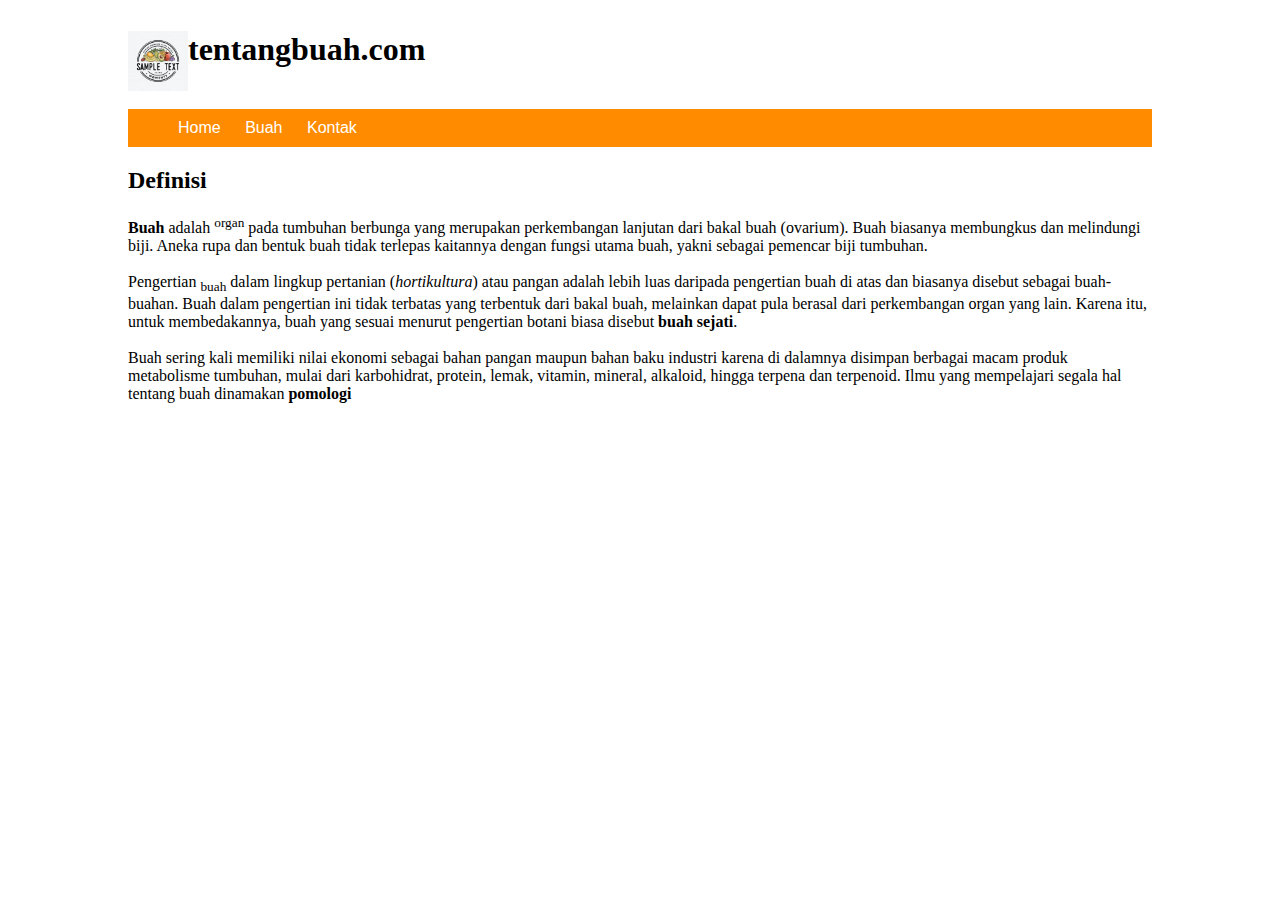
<file: video 11/HTML-CSS/index.html>
<!DOCTYPE html>
    <html lang="en">
        <head>
            <meta charset="UTF-8">
            <meta http-equiv="X-UA-Compatible" content="IE=edge">
            <meta name="viewport" content="width=device-width, initial-scale=1.0">
            <title>tentangbuah.com - website tentang buah !</title>
            <link rel="stylesheet" href="style.css" />
        </head>
        <body>
            <div class="wrapper">
                <div class="content">
                    <header>   
                         <img src="images/logo.jpg" alt="logo" />
                         <h1>tentangbuah.com</h1>
                         <nav>
                                <ul>
                                    <li><a href="../HTML-CSS/index.html"> Home</a></li>
                                    <li>
                                    <a href="#"> Buah</a>
                                        <ul>
                                            <li><a href="pages/apel.html">Apel</a></li>
                                            <li><a href="pages/jeruk.html">Jeruk</a></li>
                                            <li><a href="pages/mangga.html">Mangga</a></li>
                                            <li><a href="pages/pisang.html">pisang</a></li>
                                        </ul>
                                    </li>
                                    <li><a href="pages/kontak.html">Kontak</a></li>
                                </ul>
                         </nav>
                    </header>
                    <section>
                        <h2>Definisi</h2>
                            <p>
                                <strong>Buah</strong> adalah <sup>organ</sup> pada tumbuhan berbunga yang merupakan perkembangan lanjutan dari bakal buah (ovarium). Buah biasanya membungkus dan melindungi biji. Aneka rupa dan bentuk buah tidak terlepas kaitannya dengan fungsi utama buah, yakni sebagai pemencar biji tumbuhan.<br/><br/>
                                Pengertian <sub>buah</sub> dalam lingkup pertanian (<em>hortikultura</em>) atau pangan adalah lebih luas daripada pengertian buah di atas dan biasanya disebut sebagai buah-buahan. Buah dalam pengertian ini tidak terbatas yang terbentuk dari bakal buah, melainkan dapat pula berasal dari perkembangan organ yang lain. Karena itu, untuk membedakannya, buah yang sesuai menurut pengertian botani biasa disebut <strong>buah sejati</strong>.<br/><br/>
                                Buah sering kali memiliki nilai ekonomi sebagai bahan pangan maupun bahan baku industri karena di dalamnya disimpan berbagai macam produk metabolisme tumbuhan, mulai dari karbohidrat, protein, lemak, vitamin, mineral, alkaloid, hingga terpena dan terpenoid. Ilmu yang mempelajari segala hal tentang buah dinamakan <strong>pomologi</strong>
                            </p>
                    </section>
                   
                </div>
            </div>
        </body>
    </html>
</file>
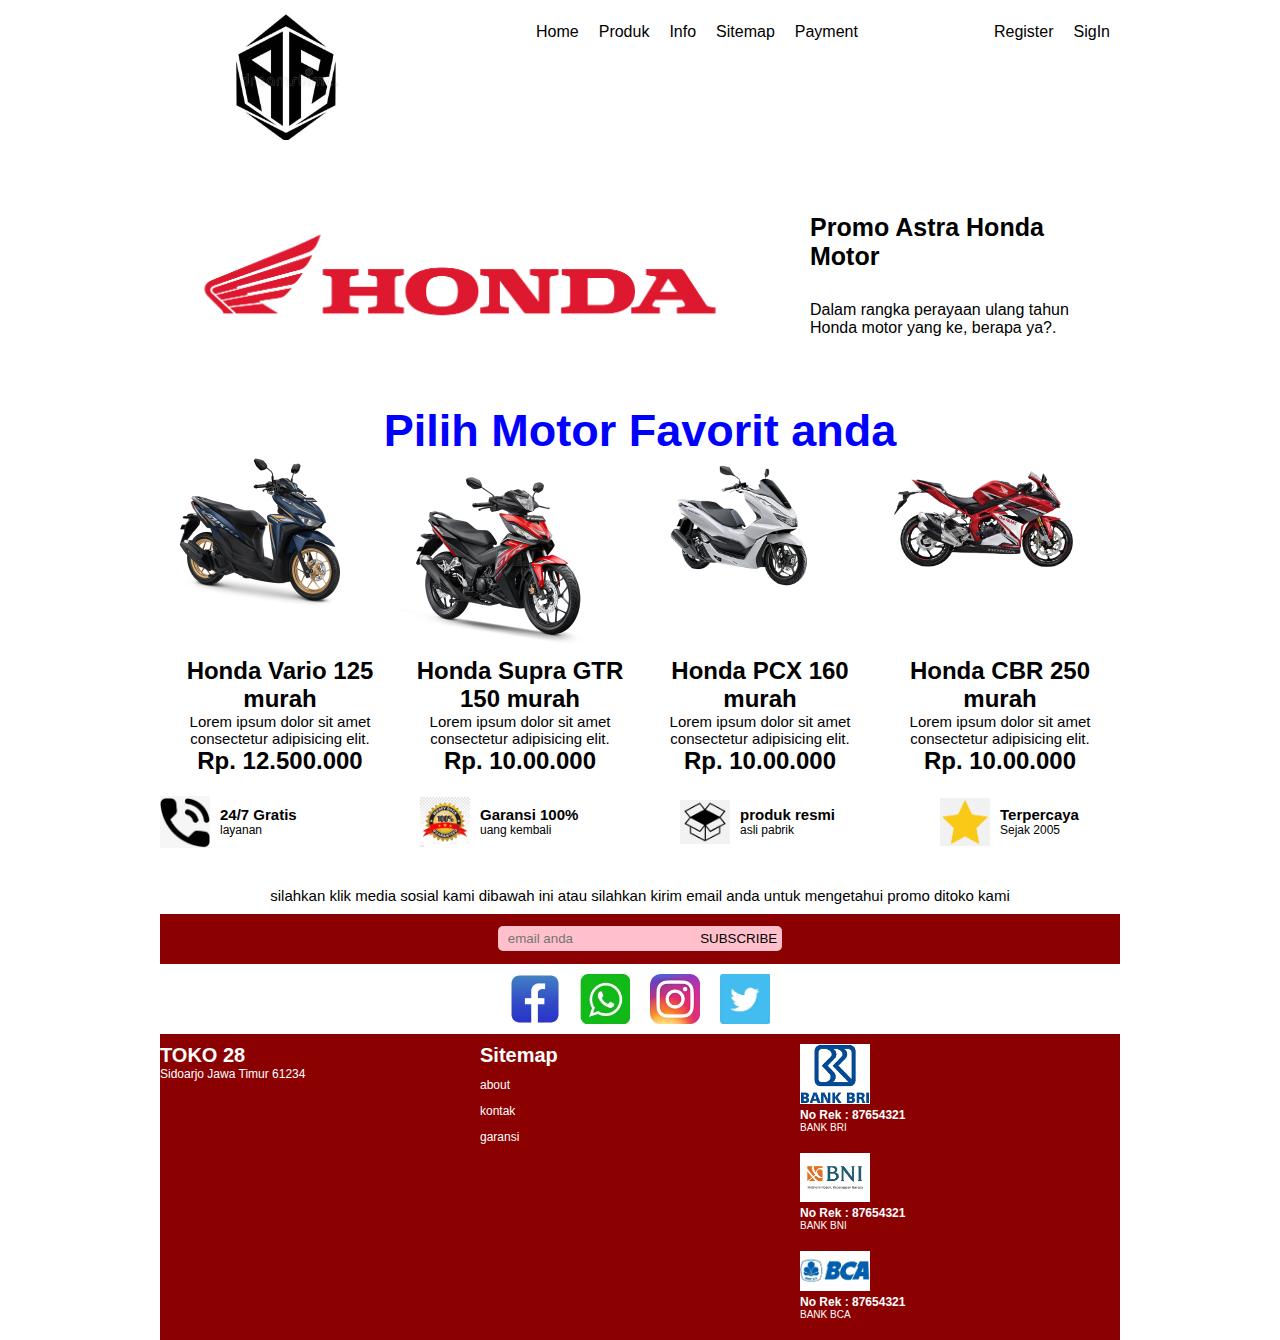
<file: video 20/toko-online/index.html>
<!DOCTYPE html>
<html lang="en">
    <head>
        <meta charset="UTF-8">
        <meta http-equiv="X-UA-Compatible" content="IE=edge">
        <meta name="viewport" content="width=device-width, initial-scale=1.0">
        <title> blackshop | tokotutup.com</title>
        <link rel="stylesheet" href="style.css">
    </head>
    <body>
            <div class="content">
                <div class="header">

                    <div class="logo">
                        <img src="images/logo AR 1.jpg" alt="">
                    </div>

                    <div class="nav-left">
                        <ul>
                            <li><a href="#">Home</a></li>
                            <li><a href="#">Produk</a></li>
                            <li><a href="#">Info</a></li>
                            <li><a href="#">Sitemap</a></li>
                            <li><a href="#">Payment</a></li>
                        </ul>
                    </div>

                    <div class="nav-right">
                        <ul>
                            <li><a href="#">Register</a></li>
                            <li><a href="#">SigIn</a></li>
                        </ul>
                    </div>
                </div>
            </div>
            <div class="main">
                <div class="main-left">
                    <img src="images/logohonda.gif" alt="";>
                </div>
                <div class="main-right">
                    <h2>Promo Astra Honda Motor</h2>
                    <p>Dalam rangka perayaan ulang tahun Honda motor yang ke, berapa ya?.
                    </p>
                </div>
            </div>

            <div class="display">
                <div class="display-content">
                    <h2>Pilih Motor Favorit anda
                    </h2>
                </div>
            </div>
            
            <div class="produk">
                 <div class="produk-content">
                    <div class="image">
                        <img src="images/PRODUK_GAMBAR_16_2021-04-16.png" alt="">
                     </div>
                     <div class="Title">
                         <h2>Honda Vario 125 murah</h2>
                     </div>
                      <div class="deskripsi">
                         <p>
                            Lorem ipsum dolor sit amet consectetur adipisicing elit. 
                         </p>
                      </div>
                     <div class="harga">
                         <h2>Rp. 12.500.000</h2>
                     </div>
                </div> 
                <div class="produk-content">
                    <div class="image">
                        <img src="images/all-new-supra-gtr150.webp" alt="">
                     </div>
                     <div class="Title">
                         <h2>Honda Supra GTR 150 murah</h2>
                     </div>
                      <div class="deskripsi">
                         <p>
                            Lorem ipsum dolor sit amet consectetur adipisicing elit. 
                         </p>
                      </div>
                     <div class="harga">
                         <h2>Rp. 10.00.000</h2>
                     </div>
                </div>
                <div class="produk-content">
                    <div class="image">
                        <img src="images/PCX-removebg-preview.png" alt="">
                     </div>
                     <div class="Title">
                         <h2>Honda PCX 160 murah</h2>
                     </div>
                      <div class="deskripsi">
                         <p>
                            Lorem ipsum dolor sit amet consectetur adipisicing elit. 
                         </p>
                      </div>
                     <div class="harga">
                         <h2>Rp. 10.00.000</h2>
                     </div>
                </div>
                <div class="produk-content">
                    <div class="image">
                        <img src="images/CBR_250-removebg-preview.png" alt="">
                     </div>
                     <div class="Title">
                         <h2>Honda CBR 250 murah</h2>
                     </div>
                      <div class="deskripsi">
                         <p>
                            Lorem ipsum dolor sit amet consectetur adipisicing elit. 
                         </p>
                      </div>
                     <div class="harga">
                         <h2>Rp. 10.00.000</h2>
                     </div>
                </div>               
            </div>
            <div class="info">
                
                <div class="info-content">
                    <div class="icon">
                        <img src="images/telfon.png" alt="">
                    </div>
                    <div class="info-isi">
                        <h2>24/7 Gratis</h2>
                        <p>layanan</p>
                    </div>
                </div>

                <div class="info-content">
                    <div class="icon">
                        <img src="images/garansi.jpg" alt="">
                    </div>
                    <div class="info-isi">
                        <h2>Garansi 100%</h2>
                        <p>uang kembali</p>
                    </div>
                </div>

                <div class="info-content">
                    <div class="icon">
                        <img src="images/kerdus.png" alt="">
                    </div>
                    <div class="info-isi">
                        <h2>produk resmi</h2>
                        <p>asli pabrik</p>
                    </div>
                </div>

                <div class="info-content">
                    <div class="icon">
                        <img src="images/bintang.png" alt="">
                    </div>
                    <div class="info-isi">
                        <h2>Terpercaya</h2>
                        <p>Sejak 2005</p>
                    </div>
                </div>
            </div>
            <div class="medsos">
                <div class="medsos-isi">
                    <p>silahkan klik media sosial kami dibawah ini atau
                         silahkan kirim email anda untuk mengetahui promo ditoko kami
                    </p>
                </div>
                <div class="medsos-form">
                    <form action="">
                        <input type="email" placeholder="email anda" />
                        <button>subscribe</button>
                    </form>
                </div>
                <div class="medsos-icon">
                    <img src="images/facebook.png" alt="">
                    <img src="images/Whatsapp (2).jpg" alt="">
                    <img src="images/instagram (2).jpg" alt="">
                    <img src="images/twitter (2).jpg" alt="">
                </div>
            </div>

            <footer>
                <div class="identitas">
                    <h2>TOKO 28</h2>
                    <p>Sidoarjo Jawa Timur 61234</p>
                </div>

                <div class="sitemap">
                    <h2>Sitemap</h2>
                    <li><a href="#">about</a></li>
                    <li><a href="#">kontak</a></li>
                    <li><a href="#">garansi</a></li>
                </div>

                <div class="payment">
                    <div class="logo-bank">
                        <img src="images/download.png" alt="">
                    </div>
                    <div class="bank">
                        <h3>No Rek : 87654321</h3>
                        <p>BANK BRI</p>
                    </div>
                    <div class="logo-bank">
                        <img src="images/BNI.png" alt="">
                    </div>
                    <div class="bank">
                        <h3>No Rek : 87654321</h3>
                        <p>BANK BNI</p>
                    </div>
                    <div class="logo-bank">
                        <img src="images/BCA.jpeg" alt="">
                    </div>
                    <div class="bank">
                        <h3>No Rek : 87654321</h3>
                        <p>BANK BCA</p>
                    </div>
                </div>
            </footer>       
    </body>
</html>
</file>
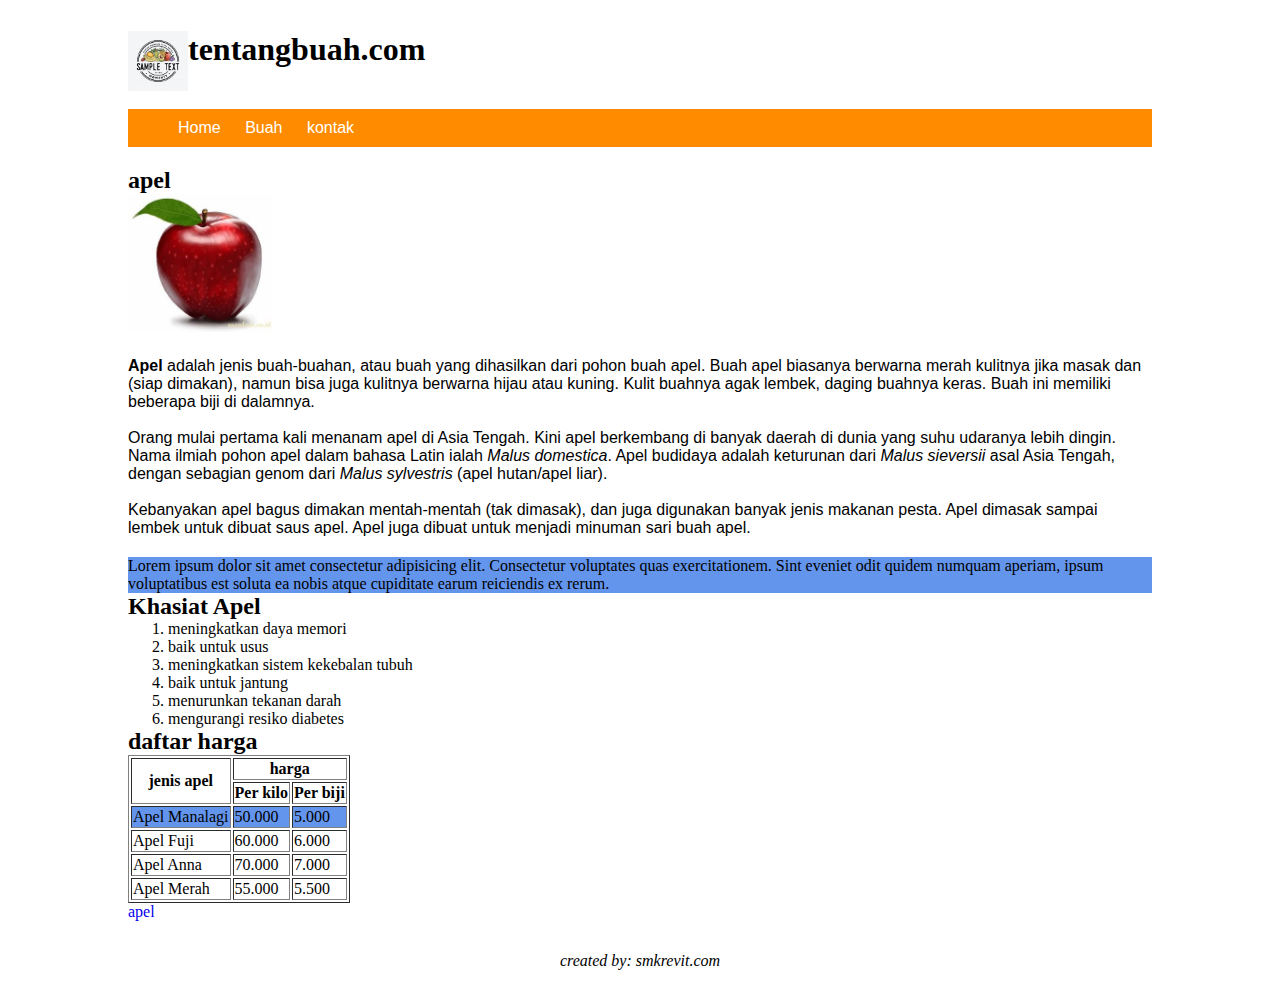
<file: video 11/HTML-CSS/pages/apel.html>
<!DOCTYPE html>
<html lang="en">
<head>
    <meta charset="UTF-8">
    <meta http-equiv="X-UA-Compatible" content="IE=edge">
    <meta name="viewport" content="width=device-width, initial-scale=1.0">
    <title>tentangbuah.com - Apel !</title>
    <link rel="stylesheet" href="../style.css">
</head>
<body>
    <div class="wrapper">
        <div class="content">
            <header>
            <img src="../images/logo.jpg" />
            <h1>tentangbuah.com</h1>
            <nav>
                <ul>
                    <li><a href="../index.php">Home</a></li>
                    <li>
                        Buah
                        <ul>
                            <li><a href="apel.html">Apel</a></li>
                            <li><a href="jeruk.html">Jeruk</a></li>
                            <li><a href="mangga.html">Mangga</a></li>
                            <li><a href="pisang.html">pisang</a></li>
                        </ul>
                    </li>
                    <li><a href="kontak.html">kontak</a></li>
                </ul>
            </nav>
            </header>
            <section>
    <h2 id="apel">apel</h2>
    <img src="../images/manfaat-apel.jpg" width="150" alt="">
      <p id="paragraf">
        <strong>Apel</strong> adalah jenis buah-buahan, atau buah yang dihasilkan dari pohon buah apel. Buah apel biasanya berwarna merah kulitnya jika masak dan (siap dimakan), namun bisa juga kulitnya berwarna hijau atau kuning. Kulit buahnya agak lembek, daging buahnya keras. Buah ini memiliki beberapa biji di dalamnya.<br/><br/>
 Orang mulai pertama kali menanam apel di Asia Tengah. Kini apel berkembang di banyak daerah di dunia yang suhu udaranya lebih dingin. Nama ilmiah pohon apel dalam bahasa Latin ialah <em>Malus domestica</em>. Apel budidaya adalah keturunan dari <em>Malus sieversii</em> asal Asia Tengah, dengan sebagian genom dari <em>Malus sylvestris</em> (apel hutan/apel liar).<br/><br/>
 Kebanyakan apel bagus dimakan mentah-mentah (tak dimasak), dan juga digunakan banyak jenis makanan pesta. Apel dimasak sampai lembek untuk dibuat saus apel. Apel juga dibuat untuk menjadi minuman sari buah apel.
     </p>
     <p class="huruf warna bentuk huruf-tebal">
        Lorem ipsum dolor sit amet consectetur adipisicing elit. Consectetur voluptates quas exercitationem. Sint eveniet odit quidem numquam aperiam, ipsum voluptatibus est soluta ea nobis atque cupiditate earum reiciendis ex rerum.
     </p>
     <h2>Khasiat Apel</h2>
     <ol>
        <li>meningkatkan daya memori</li>
        <li>baik untuk usus</li>
        <li>meningkatkan sistem kekebalan tubuh</li>
        <li>baik untuk jantung</li>
        <li>menurunkan tekanan darah</li>
        <li>mengurangi resiko diabetes</li>
     </ol>
     <h2>daftar harga</h2>
     <table border="1">
        <thead>
            <tr>
                <th rowspan="2">jenis apel</th>
                <th colspan="2">harga</th>             
            </tr>
            <tr>
               <th>Per kilo</th>
               <th>Per biji</th>
            </tr>
        </thead>
        <tbody>
        <tr class="warna">
            <td>Apel Manalagi</td>
            <td>50.000</td>
            <td>5.000</td>
        </tr>
        <tr>
            <td>Apel Fuji</td>
            <td>60.000</td>
            <td>6.000</td>
        </tr>
        <tr>
            <td>Apel Anna</td>
            <td>70.000</td>
            <td>7.000</td>
        </tr>
        <tr>
            <td>Apel Merah</td>
            <td>55.000</td>
            <td>5.500</td>
        </tr>
    </tbody>
    </table>
    </section>

        <a href="#apel">apel</a>
    <footer>
        <p>
            <i class="fa fa-copyright" aria-hidden="true">created by: smkrevit.com</i>
        </p>
    </footer>
    </div>
    </div>
</body>
</html>
</file>
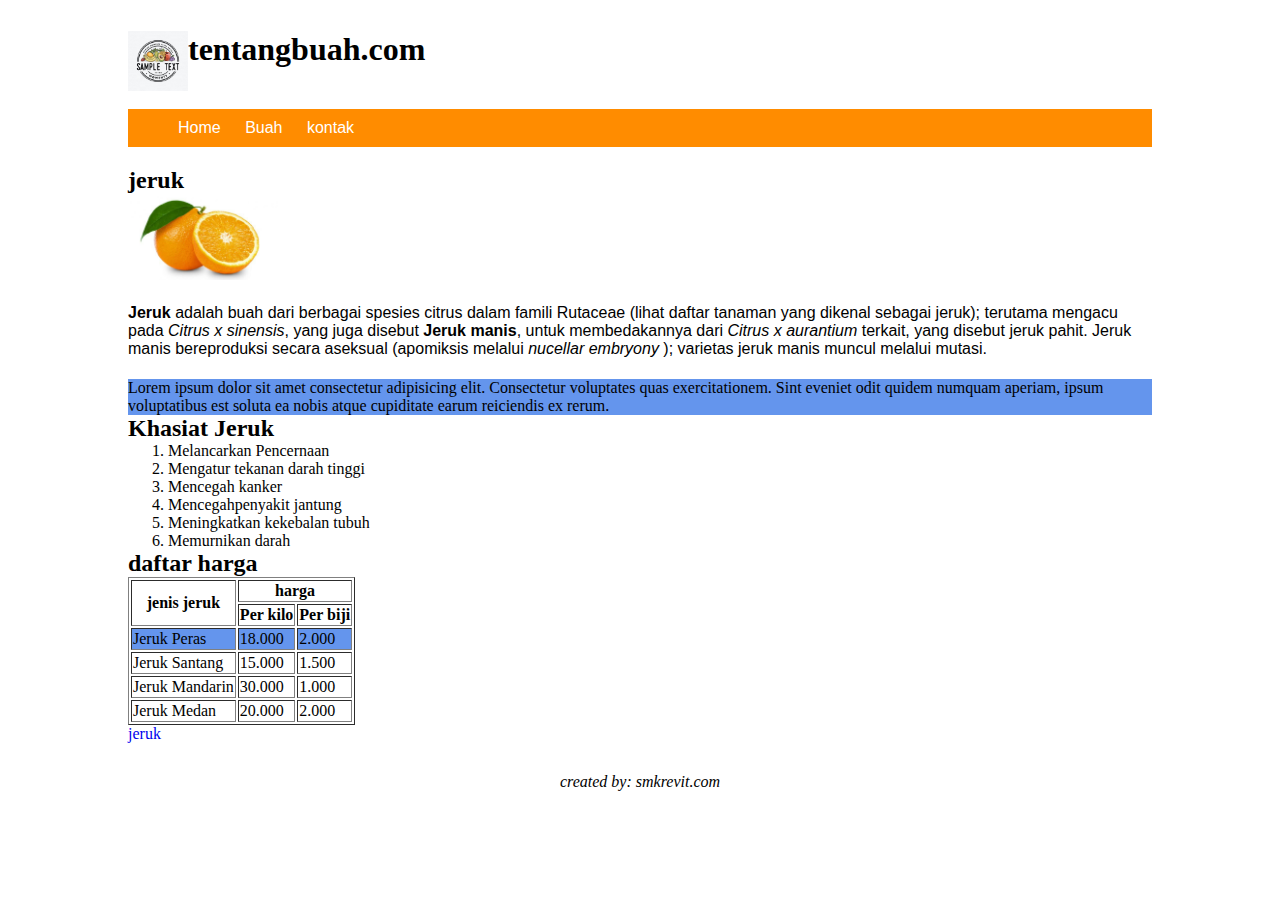
<file: video 11/HTML-CSS/pages/jeruk.html>
<!DOCTYPE html>
<html lang="en">
<head>
    <meta charset="UTF-8">
    <meta http-equiv="X-UA-Compatible" content="IE=edge">
    <meta name="viewport" content="width=device-width, initial-scale=1.0">
    <title>tentangbuah.com - Jeruk !</title>
    <link rel="stylesheet" href="../style.css">
</head>
<body>
    <div class="wrapper">
        <div class="content">
            <header>
            <img src="../images/logo.jpg" />
            <h1>tentangbuah.com</h1>
            <nav>
                <ul>
                    <li><a href="../index.php">Home</a></li>
                    <li>
                        Buah
                        <ul>
                            <li><a href="apel.html">Apel</a></li>
                            <li><a href="jeruk.html">Jeruk</a></li>
                            <li><a href="mangga.html">Mangga</a></li>
                            <li><a href="pisang.html">pisang</a></li>
                        </ul>
                    </li>
                    <li><a href="kontak.html">kontak</a></li>
                </ul>
            </nav>
            </header>
            <section>
    <h2 id="#jeruk">jeruk</h2>
    <img src="../images/jeruk.jpg" width="150" alt="">
    <p id="paragraf">
        <strong>Jeruk</strong> adalah buah dari berbagai spesies citrus dalam famili Rutaceae (lihat daftar tanaman yang dikenal sebagai jeruk);
        terutama mengacu pada <em>Citrus x sinensis</em>, yang juga disebut <strong>Jeruk manis</strong>, untuk membedakannya dari <em> Citrus x aurantium</em> terkait, yang disebut jeruk pahit.
        Jeruk manis bereproduksi secara aseksual (apomiksis melalui <em>nucellar embryony</em> ); varietas jeruk manis muncul melalui mutasi.  
    </p>
     <p class="huruf warna bentuk huruf-tebal">
        Lorem ipsum dolor sit amet consectetur adipisicing elit. Consectetur voluptates quas exercitationem. Sint eveniet odit quidem numquam aperiam, ipsum voluptatibus est soluta ea nobis atque cupiditate earum reiciendis ex rerum.
     </p>
     <h2>Khasiat Jeruk</h2>
     <ol>
        <li>Melancarkan Pencernaan</li>
        <li>Mengatur tekanan darah tinggi</li>
        <li>Mencegah kanker</li>
        <li>Mencegahpenyakit jantung</li>
        <li>Meningkatkan kekebalan tubuh</li>
        <li>Memurnikan darah</li>
     </ol>
     <h2>daftar harga</h2>
     <table border="1">
        <thead>
            <tr>
                <th rowspan="2">jenis jeruk</th>
                <th colspan="2">harga</th>             
            </tr>
            <tr>
               <th>Per kilo</th>
               <th>Per biji</th>
            </tr>
        </thead>
        <tbody>
        <tr class="warna">
            <td>Jeruk Peras</td>
            <td>18.000</td>
            <td>2.000</td>
        </tr>
        <tr>
            <td>Jeruk Santang</td>
            <td>15.000</td>
            <td>1.500</td>
        </tr>
        <tr>
            <td>Jeruk Mandarin</td>
            <td>30.000</td>
            <td>1.000</td>
        </tr>
        <tr>
            <td>Jeruk Medan</td>
            <td>20.000</td>
            <td>2.000</td>
        </tr>
    </tbody>
    </table>
    </section>
    <a href="#jeruk">jeruk</a>
    <footer>
        <p>
            <i class="fa fa-copyright" aria-hidden="true">created by: smkrevit.com</i>
        </p>
    </footer>
    </div>
    </div>
</body>
</html>
</file>
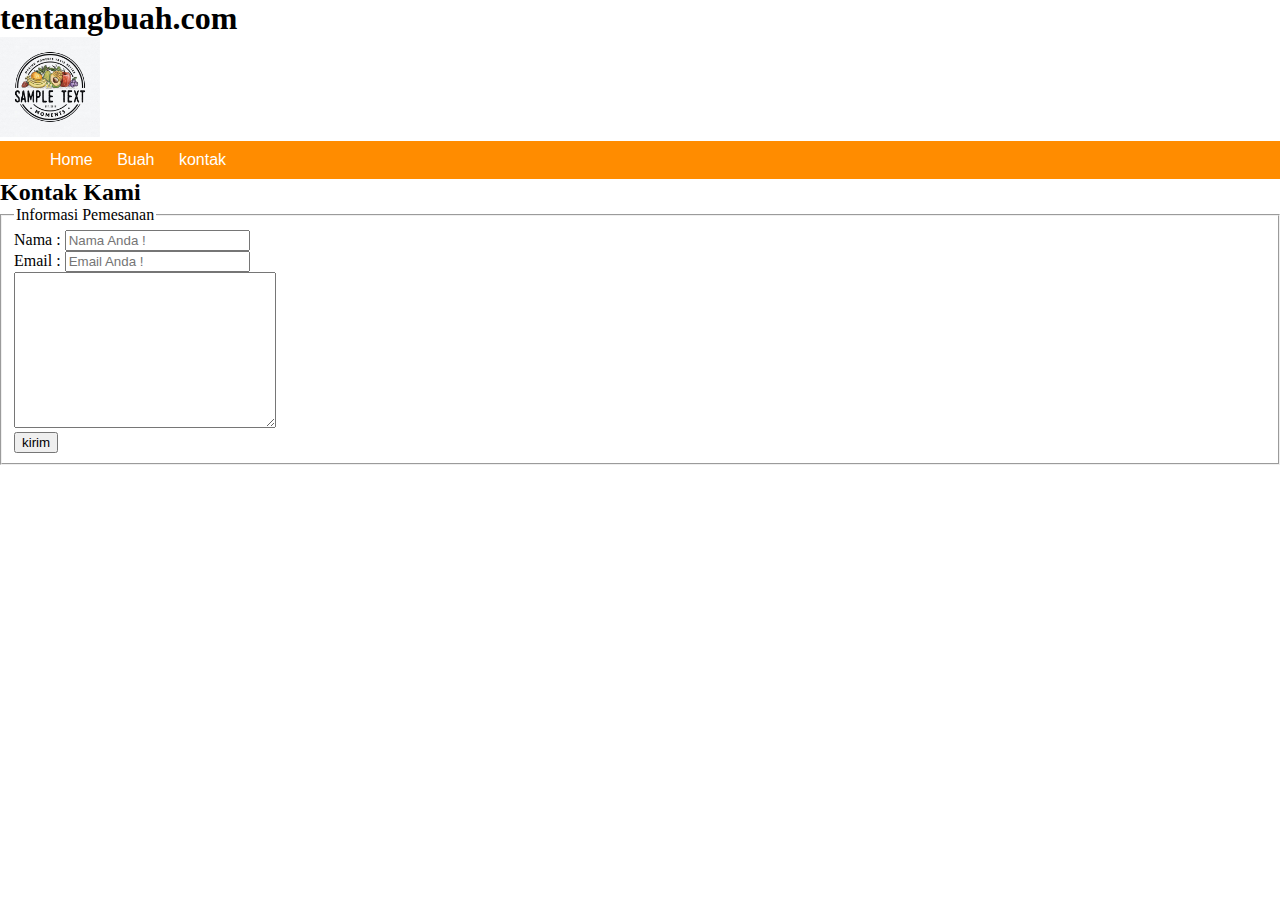
<file: video 11/HTML-CSS/pages/kontak.html>
<!DOCTYPE html>
<html lang="en">
<head>
    <meta charset="UTF-8">
    <meta http-equiv="X-UA-Compatible" content="IE=edge">
    <meta name="viewport" content="width=device-width, initial-scale=1.0">
    <title>tentangbuah.com - Kontak !</title>
    <link rel="stylesheet" href="../style.css">
</head>
<body>
    <div>
    <h1>tentangbuah.com</h1>
    <img src="../images/logo.jpg" width="100" alt="" />
    <ul>
        <li><a href="../index.php">Home</a></li>
        <li>
            Buah
            <ul>
                <li><a href="apel.html">Apel</a></li>
                <li><a href="jeruk.html">Jeruk</a></li>
                <li><a href="mangga.html">Mangga</a></li>
                <li><a href="pisang.html">pisang</a></li>
            </ul>
        </li>
        <li><a href="kontak.html">kontak</a></li>
    </ul>

    <h2>Kontak Kami</h2>

    <form action="apel.html" method="">
        <fieldset>
            <legend>Informasi Pemesanan</legend>
            <label for="nama">Nama :</label>
            <input type="text" name="nama" id="" placeholder="Nama Anda !" required>
            <br />
            <label for="email">Email :</label>
            <input type="email" name="email" id="" placeholder="Email Anda !" required>
            <br />
            <textarea name="alamat" id="" cols="30" rows="10"></textarea>
            <br />
            <input type="submit" name="kirim" value="kirim" id="" />
        </fieldset>
    </form>
</div>   
</body>
</html>
</file>
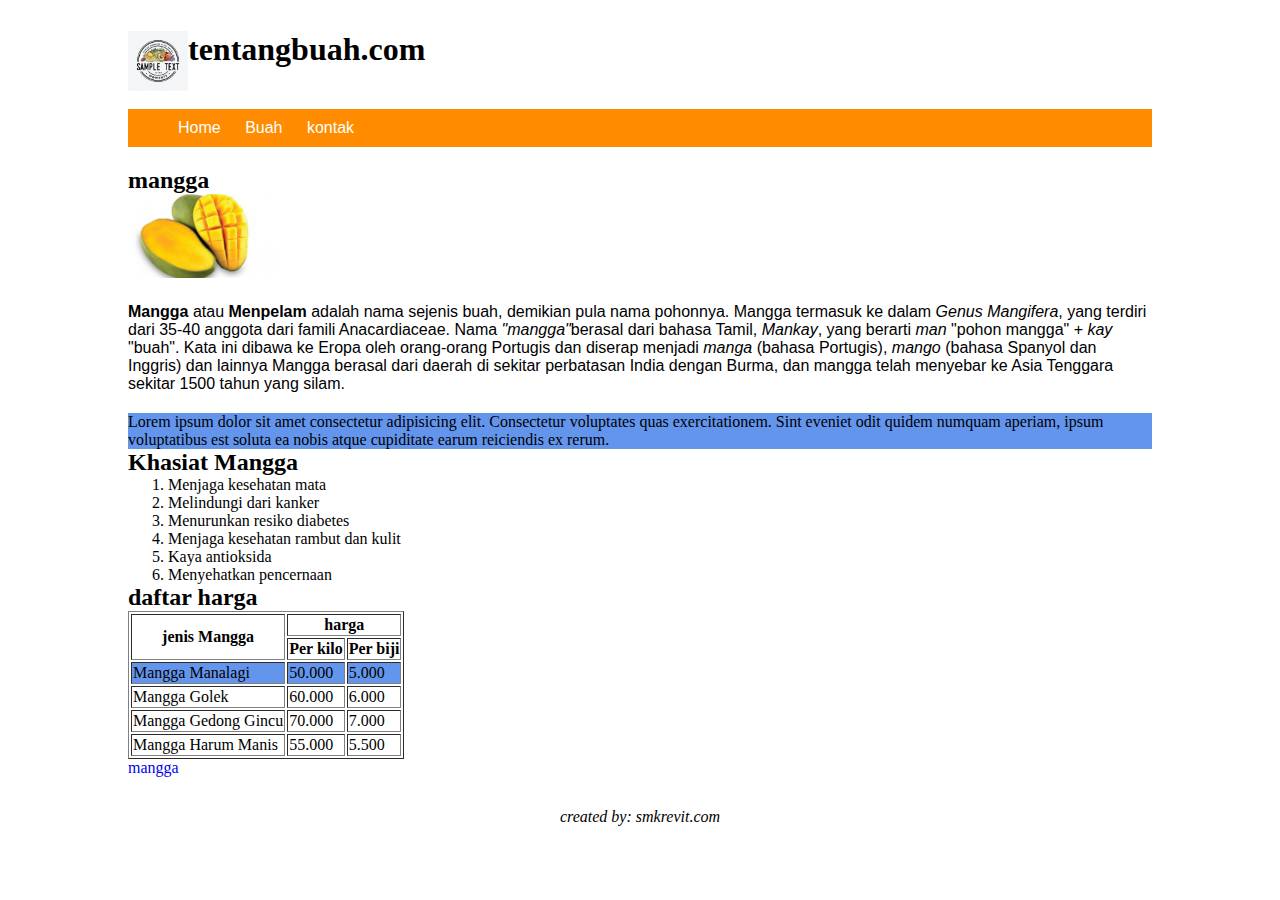
<file: video 11/HTML-CSS/pages/mangga.html>
<!DOCTYPE html>
<html lang="en">
<head>
    <meta charset="UTF-8">
    <meta http-equiv="X-UA-Compatible" content="IE=edge">
    <meta name="viewport" content="width=device-width, initial-scale=1.0">
    <title>tentangbuah.com - Mangga !</title>
    <link rel="stylesheet" href="../style.css">
</head>
<body>
    <div class="wrapper">
        <div class="content">
            <header>
            <img src="../images/logo.jpg" />
            <h1>tentangbuah.com</h1>
            <nav>
                <ul>
                    <li><a href="../index.php">Home</a></li>
                    <li>
                        Buah
                        <ul>
                            <li><a href="apel.html">Apel</a></li>
                            <li><a href="jeruk.html">Jeruk</a></li>
                            <li><a href="mangga.html">Mangga</a></li>
                            <li><a href="pisang.html">pisang</a></li>
                        </ul>
                    </li>
                    <li><a href="kontak.html">kontak</a></li>
                </ul>
            </nav>
            </header>
            <section>
    <h2 id="mangga">mangga</h2>
    <img src="../images/mangga.jpg" width="150" alt="">
    <p id="paragraf">
        <strong>Mangga</strong> atau <strong>Menpelam</strong> adalah nama sejenis buah, demikian pula nama pohonnya. 
        Mangga termasuk ke dalam <em>Genus Mangifera</em>, yang terdiri dari 35-40 anggota dari famili Anacardiaceae.
        Nama <em>"mangga"</em>berasal dari bahasa Tamil, <em>Mankay</em>, yang berarti <em>man</em> "pohon mangga" + <em>kay</em> "buah".
        Kata ini dibawa ke Eropa oleh orang-orang Portugis dan diserap menjadi <em>manga</em> (bahasa Portugis), <em>mango</em> (bahasa Spanyol dan Inggris) dan lainnya
        Mangga berasal dari daerah di sekitar perbatasan India dengan Burma, dan mangga telah menyebar ke Asia Tenggara sekitar 1500 tahun yang silam.
    </p>
     <p class="huruf warna bentuk huruf-tebal">
        Lorem ipsum dolor sit amet consectetur adipisicing elit. Consectetur voluptates quas exercitationem. Sint eveniet odit quidem numquam aperiam, ipsum voluptatibus est soluta ea nobis atque cupiditate earum reiciendis ex rerum.
     </p>
     <h2>Khasiat Mangga</h2>
     <ol>
        <li>Menjaga kesehatan mata</li>
        <li>Melindungi dari kanker</li>
        <li>Menurunkan resiko diabetes</li>
        <li>Menjaga kesehatan rambut dan kulit</li>
        <li>Kaya antioksida</li>
        <li>Menyehatkan pencernaan</li>
     </ol>
     <h2>daftar harga</h2>
     <table border="1">
        <thead>
            <tr>
                <th rowspan="2">jenis Mangga</th>
                <th colspan="2">harga</th>             
            </tr>
            <tr>
               <th>Per kilo</th>
               <th>Per biji</th>
            </tr>
        </thead>
        <tbody>
        <tr class="warna">
            <td>Mangga Manalagi</td>
            <td>50.000</td>
            <td>5.000</td>
        </tr>
        <tr>
            <td>Mangga Golek</td>
            <td>60.000</td>
            <td>6.000</td>
        </tr>
        <tr>
            <td>Mangga Gedong Gincu</td>
            <td>70.000</td>
            <td>7.000</td>
        </tr>
        <tr>
            <td>Mangga Harum Manis</td>
            <td>55.000</td>
            <td>5.500</td>
        </tr>
    </tbody>
    </table>
    </section>
    <a href="#mangga">mangga</a>
    <footer>
        <p>
            <i class="fa fa-copyright" aria-hidden="true">created by: smkrevit.com</i>
        </p>
    </footer>
    </div>
    </div>
</body>
</html>
</file>
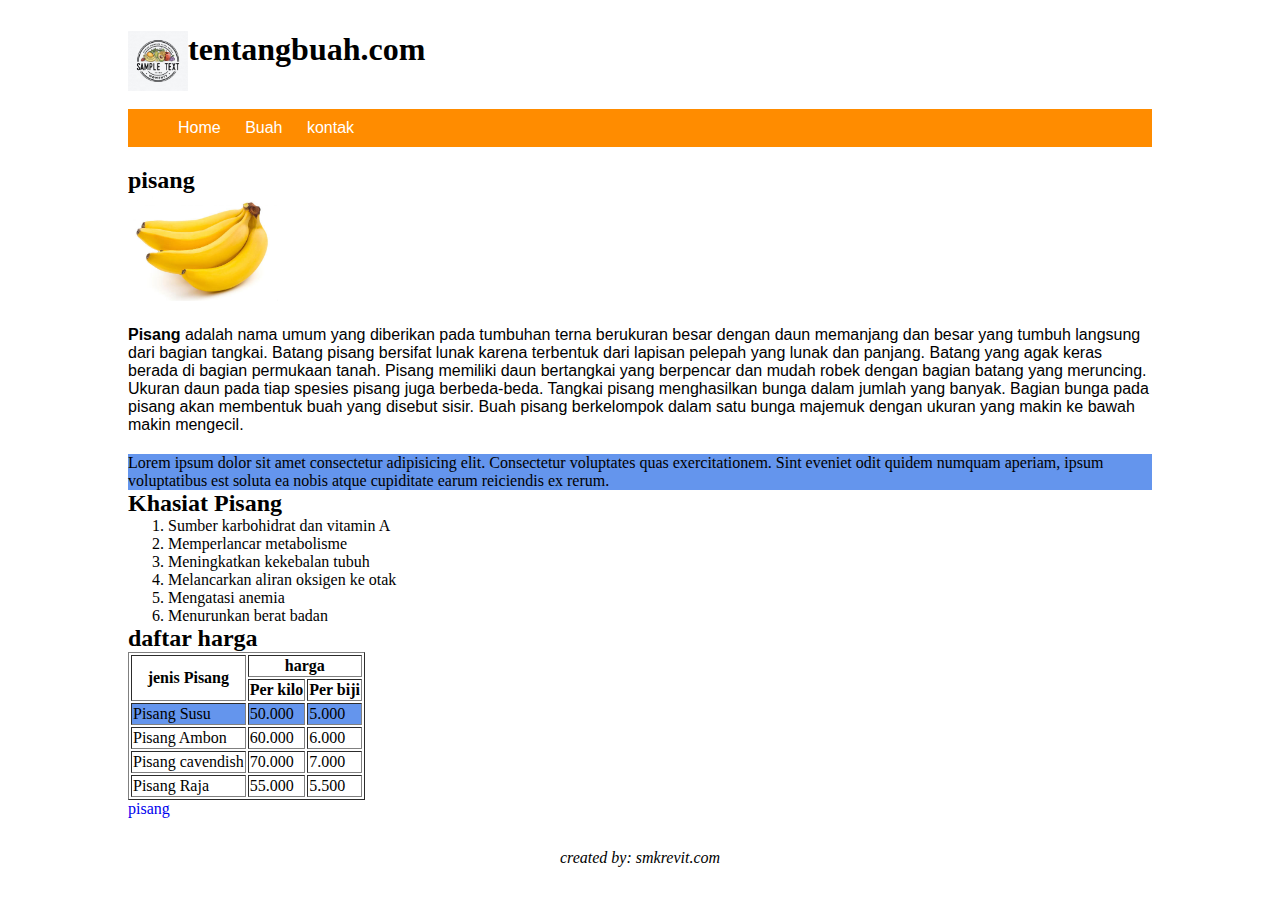
<file: video 11/HTML-CSS/pages/pisang.html>
<!DOCTYPE html>
<html lang="en">
<head>
    <meta charset="UTF-8">
    <meta http-equiv="X-UA-Compatible" content="IE=edge">
    <meta name="viewport" content="width=device-width, initial-scale=1.0">
    <title>tentangbuah.com - Pisang !</title>
    <link rel="stylesheet" href="../style.css">
</head>
<body>
    <div class="wrapper">
        <div class="content">
            <header>
            <img src="../images/logo.jpg" />
            <h1>tentangbuah.com</h1>
            <nav>
                <ul>
                    <li><a href="../index.php">Home</a></li>
                    <li>
                        Buah
                        <ul>
                            <li><a href="apel.html">Apel</a></li>
                            <li><a href="jeruk.html">Jeruk</a></li>
                            <li><a href="mangga.html">Mangga</a></li>
                            <li><a href="pisang.html">pisang</a></li>
                        </ul>
                    </li>
                    <li><a href="kontak.html">kontak</a></li>
                </ul>
            </nav>
            </header>
            <section>
    <h2 id="pisang">pisang</h2>
    <img src="../images/PISANG.jpg" width="150" alt="">
    <p id="paragraf">
        <strong>Pisang</strong> adalah nama umum yang diberikan pada tumbuhan terna berukuran besar dengan daun memanjang dan besar yang tumbuh langsung dari bagian tangkai. 
        Batang pisang bersifat lunak karena terbentuk dari lapisan pelepah yang lunak dan panjang. 
        Batang yang agak keras berada di bagian permukaan tanah.
        Pisang memiliki daun bertangkai yang berpencar dan mudah robek dengan bagian batang yang meruncing. 
        Ukuran daun pada tiap spesies pisang juga berbeda-beda. 
        Tangkai pisang menghasilkan bunga dalam jumlah yang banyak. 
        Bagian bunga pada pisang akan membentuk buah yang disebut sisir. 
        Buah pisang berkelompok dalam satu bunga majemuk dengan ukuran yang makin ke bawah makin mengecil.
    </p>
     <p class="huruf warna bentuk huruf-tebal">
        Lorem ipsum dolor sit amet consectetur adipisicing elit. Consectetur voluptates quas exercitationem. Sint eveniet odit quidem numquam aperiam, ipsum voluptatibus est soluta ea nobis atque cupiditate earum reiciendis ex rerum.
     </p>
     <h2>Khasiat Pisang</h2>
     <ol>
        <li>Sumber karbohidrat dan vitamin A</li>
        <li>Memperlancar metabolisme</li>
        <li>Meningkatkan kekebalan tubuh</li>
        <li>Melancarkan aliran oksigen ke otak</li>
        <li>Mengatasi anemia</li>
        <li>Menurunkan berat badan</li>
     </ol>
     <h2>daftar harga</h2>
     <table border="1">
        <thead>
            <tr>
                <th rowspan="2">jenis Pisang</th>
                <th colspan="2">harga</th>             
            </tr>
            <tr>
               <th>Per kilo</th>
               <th>Per biji</th>
            </tr>
        </thead>
        <tbody>
        <tr class="warna">
            <td>Pisang Susu</td>
            <td>50.000</td>
            <td>5.000</td>
        </tr>
        <tr>
            <td>Pisang Ambon</td>
            <td>60.000</td>
            <td>6.000</td>
        </tr>
        <tr>
            <td>Pisang cavendish</td>
            <td>70.000</td>
            <td>7.000</td>
        </tr>
        <tr>
            <td>Pisang Raja</td>
            <td>55.000</td>
            <td>5.500</td>
        </tr>
    </tbody>
    </table>
    </section>
    <a href="#pisang">pisang</a>
    <footer>
        <p>
            <i class="fa fa-copyright" aria-hidden="true">created by: smkrevit.com</i>
        </p>
    </footer>
    </div>
    </div>
</body>
</html>
</file>
<file: video 11/HTML-CSS/style.css>
* {
    margin: 0;
}

.content {
    margin-top: 3%;
}

.wrapper {
    width: 80%;
    margin: auto;
}

header img {
    width: 60px;
    
    float: left;
}

header h1 {
    margin-left: 5%;
}

nav {
    clear: both;
}

nav ul {
    margin-top: 4% ;
}

section {
    margin-top: 2%;
}

footer {
    margin: 3%;
    text-align: center;
}

section p {
    margin-top: 2%;
}

#paragraf {
    font-family: Arial, Helvetica, sans-serif;
}

.huruf {
    font-size: 1rem;
}

.warna {
    background: cornflowerblue;
}

.bentuk {
    font-style: italic;
}

.huruf-tebal {
    font-style: initial;
}

a {
    text-decoration: none;
}

ul {
    font-family: Arial, Helvetica, sans-serif;
    background: darkorange;
    list-style: none;
    margin: 0;
   
}

ul li {
    color: #fff;
    background: darkorange;
    display: inline-block;
    border: 1px blue;   
    padding: 10px;
    position: relative;
}

ul li a {
    color: #fff;
}

ul li:hover {
    background: red;
    cursor: pointer;
}

ul li ul {
    background: orange;
    visibility: hidden;
    position: absolute;
    margin-top: 0,5rem;
    left: 0;
    display: none;
}

ul li:hover > ul,
ul li ul:hover {
    visibility: visible;
    display: block;
}

ul li ul li {
    clear: both;
    width: 100%;
}

@media only screen and (max-width: 500px){
    body{
        background: darksalmon;
    }
}
</file>
<file: video 20/toko-online/style.css>
* {
    margin: 0;
    padding: 0;
    box-sizing: border-box;
    font-family: Arial, Helvetica, sans-serif;
}

.logo img {
    width: 250px;
    display: block;
    margin: auto;
}

.header {
    margin: 1%;
}

.nav-left, .nav-right{
    background-color: none;
}

.nav-left ul,
.nav-right ul {
    list-style: none;
}

.nav-left a,
.nav-right a {
    text-decoration: none;
    display: block;
    padding: 10px;
    color: black;
}

.nav-left a:hover {
    background: orange;
}

.nav-right a:hover {
    background: orange;
}

@media screen and (min-width: 560px){
    .header{
        width: 960px;
        margin: auto;
        display: flex;
        margin-top: 1%;
        justify-content: space-between;
    }

    .nav-left ul {
        display: flex;
    }

    .nav-right ul {
        display: flex;
    }

    .nav-left a,
    .nav-right a {
        color: black;
    }
}

 /* main  */

 main {
    margin-top: 20px;
 }

 .main-left img {
    width: 350px;
    display: block;
    margin: auto;
 }

 .main-right {
    text-align: center;
    margin-top: 20px;
 }


 @media (min-width: 560px) {
    .main{
        width: 960px;
        margin: auto;
        display: flex;
        margin-top: 30px;
        justify-content: center;
    }

    .main-left img {
        width: 600px;
    }

    .main-right {
        margin: auto;
        text-align: left;
        margin-left: 50px;
    }

    .main-right h2 {
        margin-bottom: 30px;
        font-size: 25px;
        font-family: Arial, Helvetica, sans-serif;
    }
 }

 /* produk */

.display {
    margin-top: 2%;
    text-align: center;
    color: blue;
}

.image img {
    width: 200px;
    display: block;
    margin: auto;
}

.produk-content {
    text-align: center;
    margin: auto;
}

.deskripsi p {
    font-size: 15px;
}

@media (min-width: 560px){
    .produk {
        width: 960px;
        margin: auto;
        display: flex;
    }
    .produk-content{
        height: 300px;
    }

    .image {
        height: 200px;
        width: 200px;
    }

    .image img {
        width: 200px;
        display: block;
        margin: auto;
    }
    .display {
        font-size: 30px;
    }
}

/* .informasi */

.info {
    margin-top: 10px;
    display: flex;
    flex-wrap: wrap;
    justify-content: center;
}

.info-content {
    height: 70px;
    width: 180px;
    display: flex;
    align-items: center;
    margin-top: 30px;
}

.icon img {
    width: 50px;
    display: block;
    margin-right: 10px;
}

.info-isi h2 {
    font-size: 15px;
}

.info-isi p {
    font-size: 12px;
}

@media (min-width: 560px) {
    .info {
        width: 960px;
        margin: auto;
        justify-content: space-between;
    }
}

/* medsos */

.medsos {
    margin-bottom: 100px;
}

.medsos-icon img{
    width: 50px;
    margin: 10px;
}

.medsos-icon {
    display: flex;
    justify-content: center;
}

.medsos-isi {
    text-align: center;
    padding: 10px;
    font-size: 15px;
}

.medsos-form {
    height: 50px;
    background-color: darkred;
    display: flex;
    justify-content: center;
    align-items: center;
}

.medsos-form form input {
    width: 200px;
    height: 25px;
    background: pink;
    border: none;
    border-top-left-radius: 5px;
    border-bottom-left-radius: 5px;
    margin-right: -7px;
}

.medsos-form form input {
    padding: 10px;
}

.medsos-form button {
    height: 25px;
    padding: 5px;
    text-transform: uppercase;
    background: pink;
    border: none;
    border-top-right-radius: 5px;
    border-bottom-right-radius: 5px;
}

@media (min-width:560px){
    .medsos{
        width: 960px;
        margin: auto;
        margin-top: 20px;
    }
}

/* footer */

footer{
    margin-bottom: 100px;
    background: darkred;
    display: flex;
    color: #fff;
}

.logo-bank img {
    width: 70px;
}

.identitas {
    flex: 1;
}

.sitemap {
    flex: 1;
}

.sitemap li {
    list-style: none;
    padding-top: 8px;
} 

.sitemap li a {
    text-decoration: none;
    color: #fff;
}

.payment{
    flex: 1;
}

.sitemap h2, .identitas h2 {
    font-size: 15px;
}

.identitas p {
    font-size: 12px;
}

.sitemap a{
    font-size: 12px;
}

.bank p {
    font-size: 10px;
}

.bank h3 {
    font-size: 12px;
}

.bank {
    padding-bottom: 20px;
}

@media (min-width: 560px){
    footer{
        width: 960px;
        margin: auto;
        padding-top: 10px;
    }

    .sitemap h2, .identitas h2 {
        font-size: 20px;
    }
}
</file>
